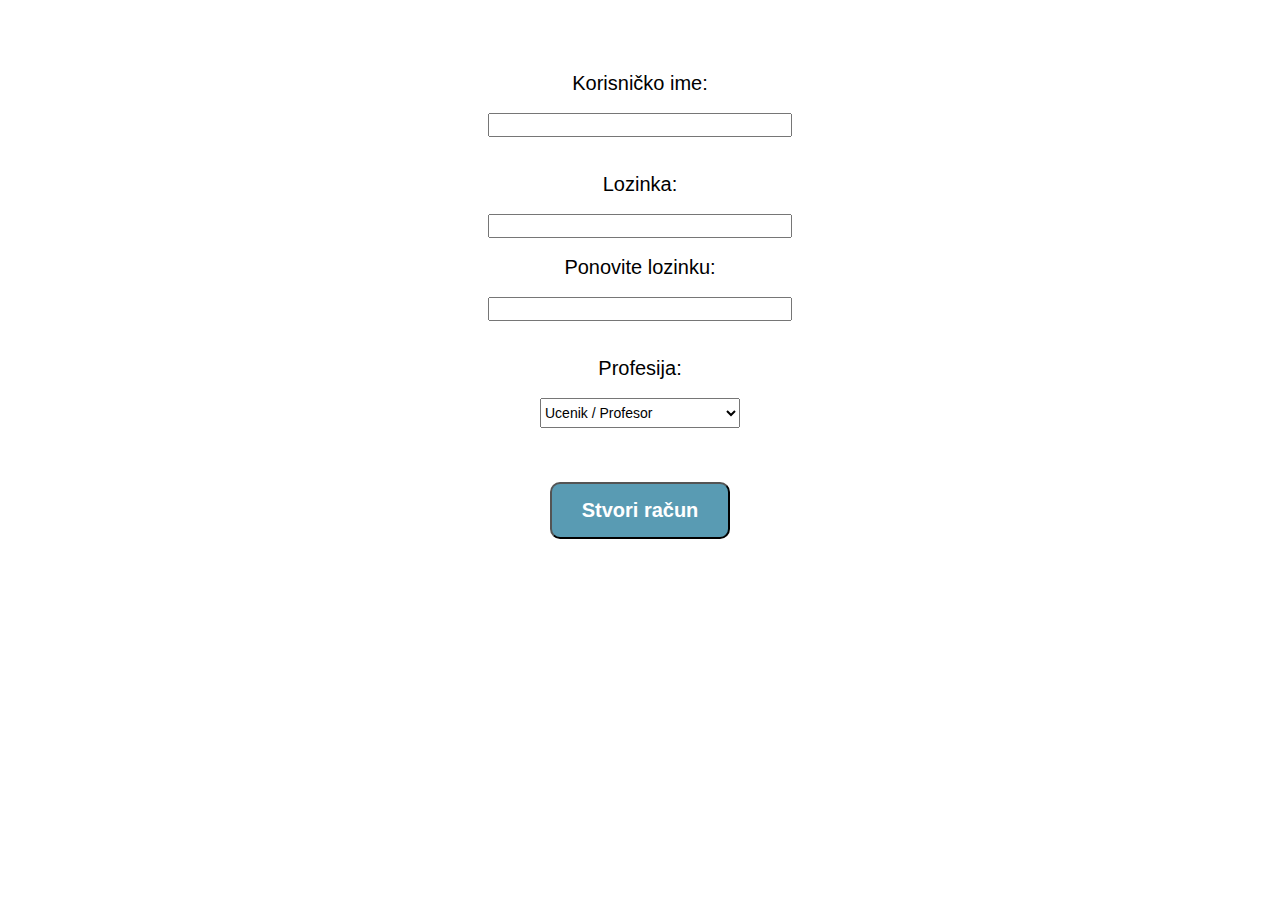
<file: Web_app/www/src/account_creation_page/index.html>
<!DOCTYPE html>

<html>

    <head>

        <meta charset="UTF-8">
        <link rel="stylesheet" type="text/css" href="style/style.css">

    </head>

    <body>

        <div class="wrapper">
            <br>
            <br>
            <br>
            <br>
            <form action="create_acc.php" method="post" id="create_acc">
                <h2>Korisničko ime:</h2>
                <br><input type="text" name="username">
                <br><br>
                <h2>Lozinka:</h2>   
                <br><input type="text" name="password"><br>
                <h2>Ponovite lozinku:</h2>   
                <br><input type="text" name="password2"><br>
                <br>
                <h2>Profesija:</h2>
                <br>
                <select form="create_acc">
                    <option value="uc_prof">Ucenik / Profesor</option>
                    <option value="uc_prof">Ravnatelj / Voditelj smjene</option>
                </select>
            </form>
            <br><br><br>
            <button type="submit" form="form1" value="Submit">Stvori račun</button>
            <br>
            <br>
        </div>

    </body>

</html>
</file>
<file: Web_app/www/src/account_creation_page/style/style.css>
*
{
    margin: 0;
    padding: 0;
}

.wrapper
{
    margin: auto;
    width: 1000px;
}

h2
{
    text-decoration: none;
    font-family: Arial, Helvetica, sans-serif;
    font-size: 20px;
    font-weight: lighter;
    text-align: center;
}

input
{
    display: block;
    margin: auto;
    width: 300px;
    height: 20px;
    text-align: center;
}

select
{
    display: block;
    margin: auto;
    width: 200px;
    height: 30px;
    text-decoration: none;
    font-family: Arial, Helvetica, sans-serif;
    font-size: 14px;
    font-weight: lighter;
}

button
{
	background-color: #599bb3;
	border-radius: 10px;
	display: block;
	cursor: pointer;
	color: #ffffff;
	font-family: Arial;
	font-size: 20px;
	font-weight: bold;
	padding: 15px 30px;
    text-decoration: none;
    margin: auto;
}

button:hover
{
	background-color: #408c99;
}

button:active 
{
	position: relative;
	top: 1px;
}

p
{
    text-align: center;
    text-decoration: none;
    font-family: Arial, Helvetica, sans-serif;
    font-weight: lighter;
}

a
{
    text-align: center;
    text-decoration: underline;
    font-family: Arial, Helvetica, sans-serif;
    font-weight: lighter;
}
</file>
